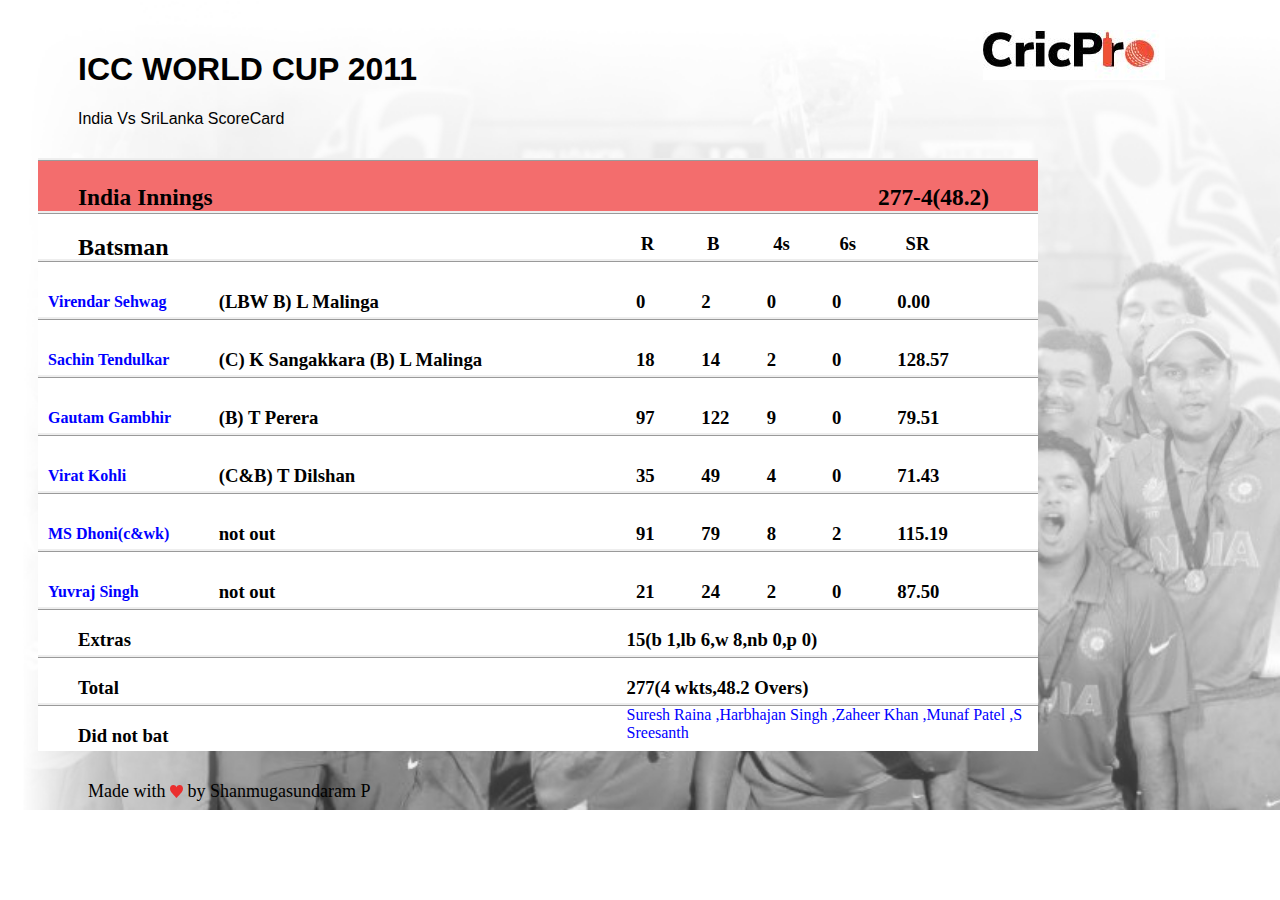
<file: Day1/Cricpro/index.html>
<!DOCTYPE html>
<html lang="en">

<head>
    <meta charset="UTF-8">
    <meta name="viewport" content="width=device-width, initial-scale=1.0">
    <title>CricPro</title>
    <link rel="stylesheet" href="style.css">
</head>

<body>
    <header>
        <ul class="matchInform">
            <li>
                <h1>ICC WORLD CUP 2011</h1>
                <p1>India Vs SriLanka ScoreCard </p1>
            </li>
            <li>
                <img src="./assets/Logo.JPG" alt="not found">
            </li>
        </ul>
        <div>
            <ul id="top">
                <li>
                    <h3>India Innings</h3>
                </li>
                <li>
                    <h3>277-4(48.2)</h3>
                </li>
            </ul>
            <ul id="three">
                <li>
                    <h2><b>Batsman</b></h2>
                </li>
                <li>
                    <h3>R</h3>
                </li>
                <li>
                    <h3>B</h3>
                </li>
                <li>
                    <h3>4s</h3>
                </li>
                <li>
                    <h3>6s</h3>
                </li>
                <li>
                    <h3>SR</h3>
                </li>
            </ul>
            <ul class="players">
                <li>
                    <h4><a href="./assets/Player6.png">Virendar Sehwag</a></h4>
                </li>
                <li id="by">
                    <h3>(LBW B) L Malinga</h3>
                </li>
                <li>
                    <h3>0</h3>
                </li>
                <li>
                    <h3>2</h3>
                </li>
                <li>
                    <h3>0</h3>
                </li>
                <li>
                    <h3>0</h3>
                </li>
                <li>
                    <h3>0.00</h3>
                </li>
            </ul>
            <ul class="players">
                <li>
                    <h4><a href="./assets/Player5.png">Sachin Tendulkar</a> </h4>
                </li>
                <li id="by">
                    <h3>(C) K Sangakkara (B) L Malinga</h3>
                </li>
                <li>
                    <h3>18</h3>
                </li>
                <li>
                    <h3>14</h3>
                </li>
                <li>
                    <h3>2</h3>
                </li>
                <li>
                    <h3>0</h3>
                </li>
                <li>
                    <h3>128.57</h3>
                </li>
            </ul>
            <ul class="players">
                <li>
                    <h4><a href="./assets/Player4.png"> Gautam Gambhir</a></h4>
                </li>
                <li id="by">
                    <h3>(B) T Perera</h3>
                </li>
                <li>
                    <h3>97</h3>
                </li>
                <li>
                    <h3>122</h3>
                </li>
                <li>
                    <h3>9</h3>
                </li>
                <li>
                    <h3>0</h3>
                </li>
                <li>
                    <h3>79.51</h3>
                </li>
            </ul>
            <ul class="players">
                <li>
                    <h4><a href="./assets/Player3.png"> Virat Kohli</a></h4>
                </li>
                <li id="by">
                    <h3>(C&B) T Dilshan</h3>
                </li>
                <li>
                    <h3>35</h3>
                </li>
                <li>
                    <h3>49</h3>
                </li>
                <li>
                    <h3>4</h3>
                </li>
                <li>
                    <h3>0</h3>
                </li>
                <li>
                    <h3>71.43</h3>
                </li>
            </ul>
            <ul class="players">
                <li>
                    <h4><a href="./assets/Player2.png"> MS Dhoni(c&wk)</a></h4>
                </li>
                <li id="by">
                    <h3>not out</h3>
                </li>
                <li>
                    <h3>91</h3>
                </li>
                <li>
                    <h3>79</h3>
                </li>
                <li>
                    <h3>8</h3>
                </li>
                <li>
                    <h3>2</h3>
                </li>
                <li>
                    <h3>115.19</h3>
                </li>
            </ul>
            <ul class="players">
                <li>
                    <h4><a href="./assets/Player1.png"> Yuvraj Singh</a></h4>
                </li>
                <li id="by">
                    <h3>not out</h3>
                </li>

                <li>
                    <h3>21</h3>
                </li>
                <li>
                    <h3>24</h3>
                </li>
                <li>
                    <h3>2</h3>
                </li>
                <li>
                    <h3>0</h3>
                </li>
                <li>
                    <h3>87.50</h3>
                </li>

            </ul>
            <ul id="two">
                <li>
                    <h3>
                        <h3>Extras</h3>
                    </h3>
                </li>
                <li>
                    <h3>15(b 1,lb 6,w 8,nb 0,p 0)</h3>
                </li>
            </ul>
            <ul id="two">
                <li>
                    <h3>Total</h3>
                </li>
                <li>
                    <h3>277(4 wkts,48.2 Overs)</h3>
                </li>
            </ul>
            <ul id="two">
                <li>
                    <h3>Did not bat</h3>
                </li>
                <li><a href="./assets/Player1-1.jpg">Suresh Raina ,</a><a href="./assets/Player1-2.jpg">Harbhajan Singh ,</a><a href="#">Zaheer Khan ,</a><a
                        href="./assets/Player1-3.jpg">Munaf Patel ,</a><a href="./assets/Player1-4.jpg">S Sreesanth</a></li>
            </ul>
        </div>
    </header>
    <footer class="footer">Made with&nbsp; <img src="./assets/prograd-heart.svg"> &nbsp;by Shanmugasundaram P</footer>
</body>

</html>
</file>
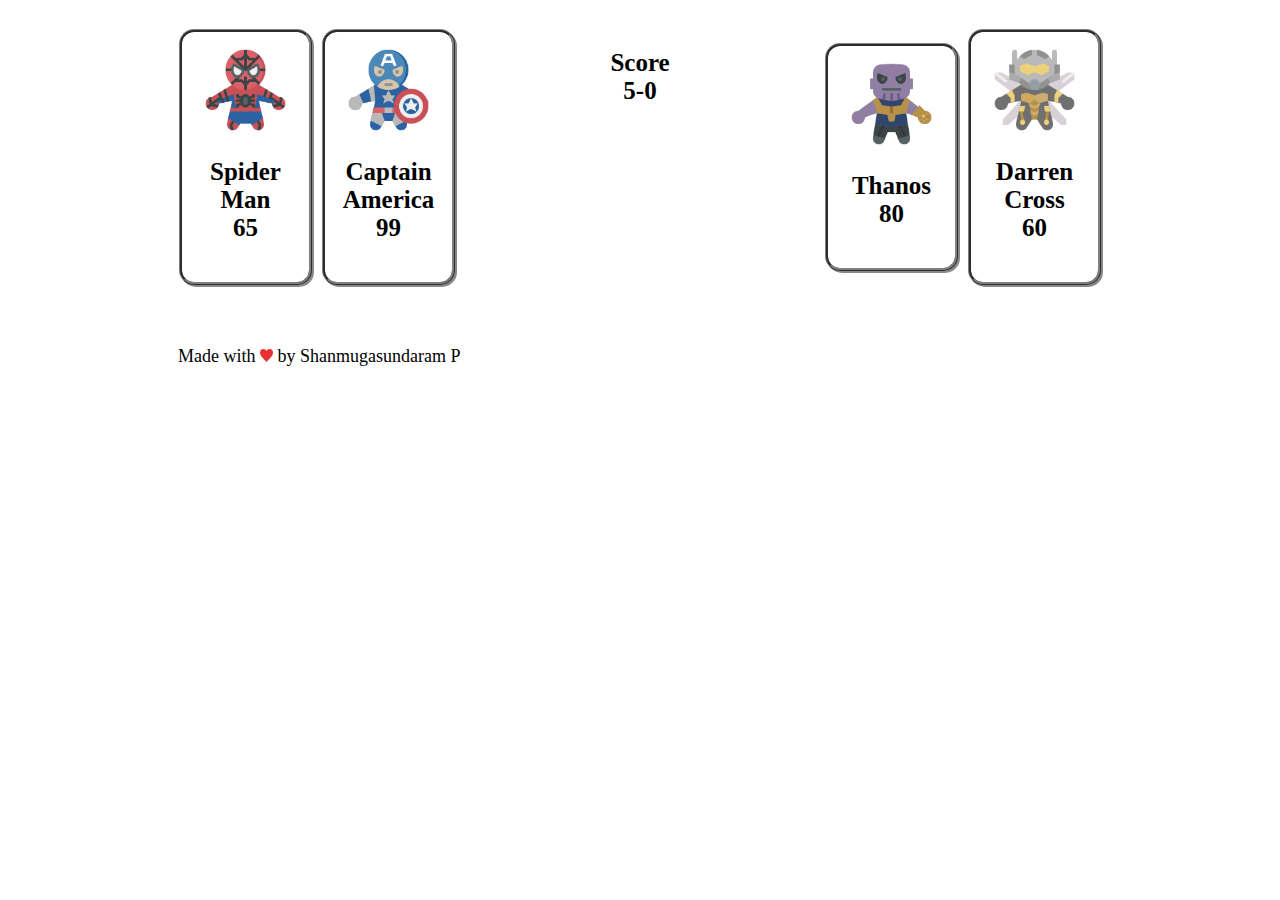
<file: Day1/Super-Wars/index.html>
<!DOCTYPE html>
<html lang="en">

<head>
    <meta charset="UTF-8">
    <meta name="viewport" content="width=device-width, initial-scale=1.0">
    <meta http-equiv="X-UA-Compatible" content="ie=edge">
    <title>Super Wars</title>
    <link rel="stylesheet" href="style.css">
</head>
<body>
    <div class="box">
        <div class="grid_container">
            <div class="sub_grid">
                <div class="first">
                    <img src="./images/super-1.png" class="img">
                    <p>Spider Man<br>65</p>
                </div>
                <div class="first">
                    <img src="./images/super-2.png" class="img">
                    <p>Captain America<br>99</p>
                </div>
            </div>
            <div>
                <p>Score<br>5-0</p>
            </div>
            <div class="sub_grid">
                <div class="first">
                    <img src="./images/super-20.png" class="img">
                    <p>Thanos<br>80</p>
                </div>
                <div class="first">
                    <img src="./images/super-19.png" class="img">
                    <p>Darren Cross<br>60</p>
                </div>
            </div>
        </div>
        <footer class="footer">Made with <img src="./images/Vector.svg"> by Shanmugasundaram P</footer>
    </div>
</body>
</html>
</file>
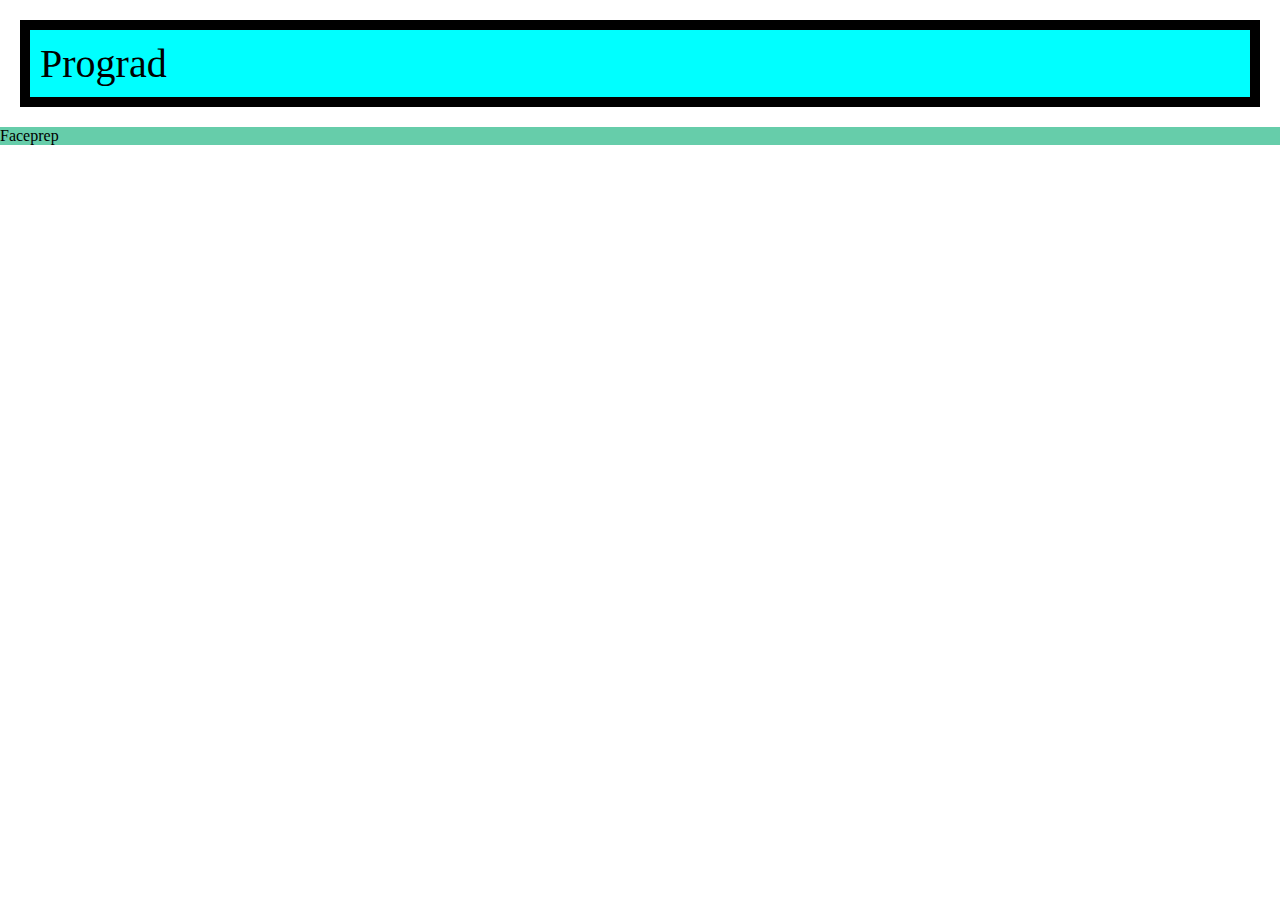
<file: Day1/Boxmodel/boxmodel.html>
<!DOCTYPE html>
<html lang="en">
<head>
    <meta charset="UTF-8">
    <meta name="viewport" content="width=device-width, initial-scale=1.0">
    <title>Box-Model</title>
    <style>
        *{
            margin: 0;
            padding: 0;
        }
        #box1{
background-color: aqua;
border: 10px solid black;
padding: 10px;
font-size: 40px;
margin: 20px;
        }
        #box2{
background-color: mediumaquamarine ;
        }
    </style>
</head>
<body>
    <div id="box1">Prograd</div>
    <div id="box2">Faceprep</div>
</body>
</html>
</file>
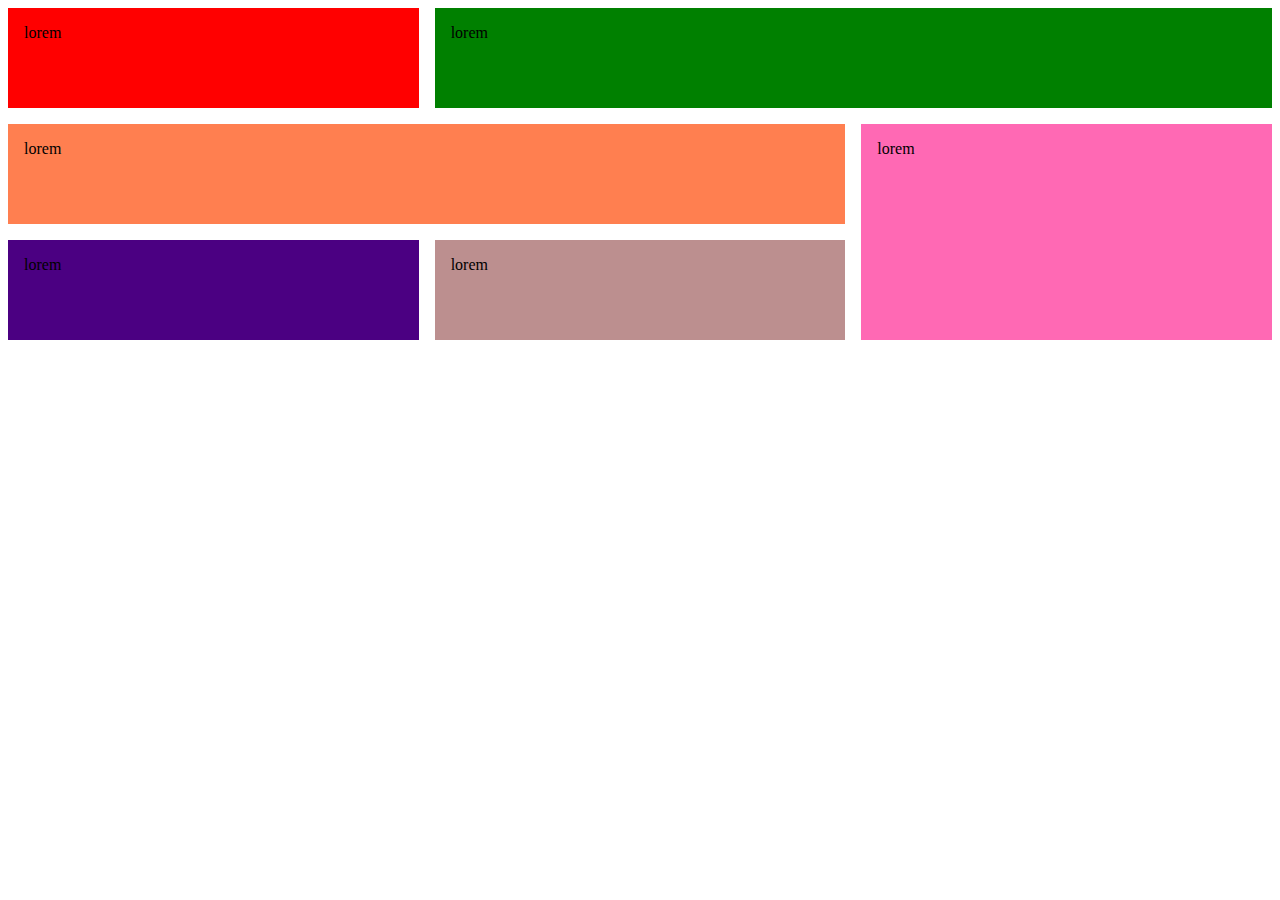
<file: Day1/Gridmodel/complex-grid.html>
<!DOCTYPE html>
<html lang="en">
<head>
    <meta charset="UTF-8">
    <meta name="viewport" content="width=device-width, initial-scale=1.0">
    <title>Complex-Grid</title>
</head>
<style>
    .container-grid{
        display: grid;
        grid-template-columns: repeat(3, 1fr);
        grid-gap: 1em;
        grid-auto-rows: minmax(100px,auto);
    }
    .container-grid>div{
        background-color: royalblue;
        padding: 1em;
    }
    .container-grid>div:nth-child(even){
        background-color:rosybrown  ;
    }
    #box1{
    
        background-color: red;
    }
    #box2{
grid-column: 2/4;
background-color: green;
    }
    #box3{
grid-row: 2/4;
grid-column: 3/4;
background-color: hotpink;
    }
    #box4{
        background-color: indigo;

    }
    #box5{
background-color: coral;
    }
    #box5{
        grid-row: 2/3;
        grid-column: 1/3;
background-color: coral;
    }
</style>
<body>
<div class="container-grid">
    <div id="box1">lorem</div>
    <div id="box2">lorem</div>
    <div id="box3">lorem</div>
    <div id="box4">lorem</div>
    <div id="box5">lorem</div>
    <div id="box6">lorem</div>      
</div>
</body>
</html>
</file>
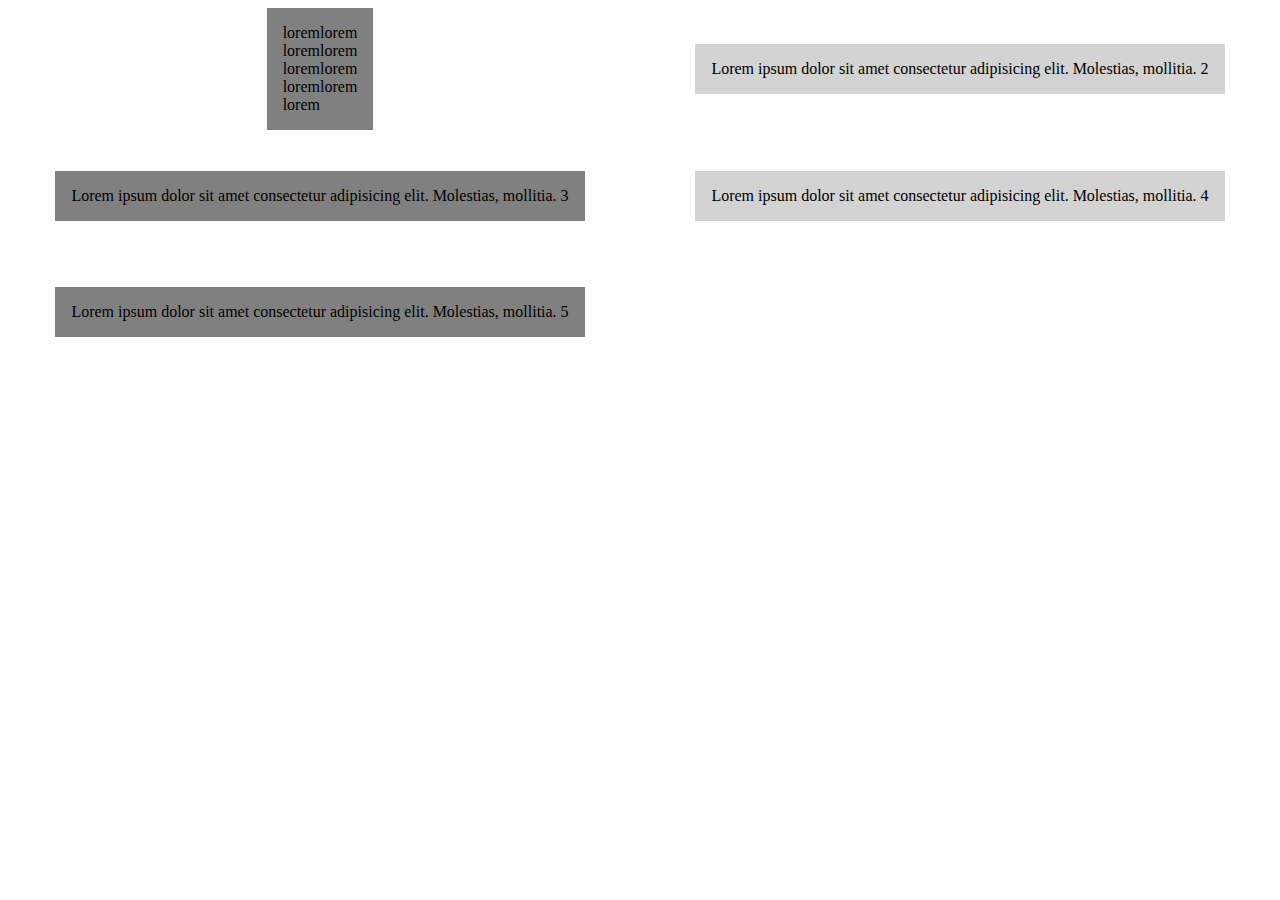
<file: Day1/Gridmodel/nested-grid.html>
<!DOCTYPE html>
<html lang="en">
<head>
    <meta charset="UTF-8">
    <meta name="viewport" content="width=device-width, initial-scale=1.0">
    <title>Nested-Grid</title>
</head>
<style>
    .grid-container{
        display: grid;
        grid-template-columns: 1fr 1fr;
        grid-gap: 1em;
        grid-auto-rows: minmax(100px,auto);
        justify-items: center;
        /*justify-items: stretch;*/
        align-items: center;

    }
    .grid-container>div{

        padding: 1em;
        background-color: gray;
    }
    .grid-container>div:nth-child(even){

        background-color: lightgray;
    }
    #div1{
        display: grid;
        grid-template-columns: repeat(2, 1fr);
    }
</style>
<body>
    <div class="grid-container">
        <div id="div1">
            <div>lorem</div>
            <div>lorem</div>
            <div>lorem</div>
            <div>lorem</div>
            <div>lorem</div>
            <div>lorem</div>
            <div>lorem</div>
            <div>lorem</div>
            <div>lorem</div>
        </div>
        <div>Lorem ipsum dolor sit amet consectetur adipisicing elit. Molestias, mollitia. 2</div>
        <div>Lorem ipsum dolor sit amet consectetur adipisicing elit. Molestias, mollitia. 3</div>
        <div>Lorem ipsum dolor sit amet consectetur adipisicing elit. Molestias, mollitia. 4</div>
        <div>Lorem ipsum dolor sit amet consectetur adipisicing elit. Molestias, mollitia. 5</div>
    </div>
</body>
</html>
</file>
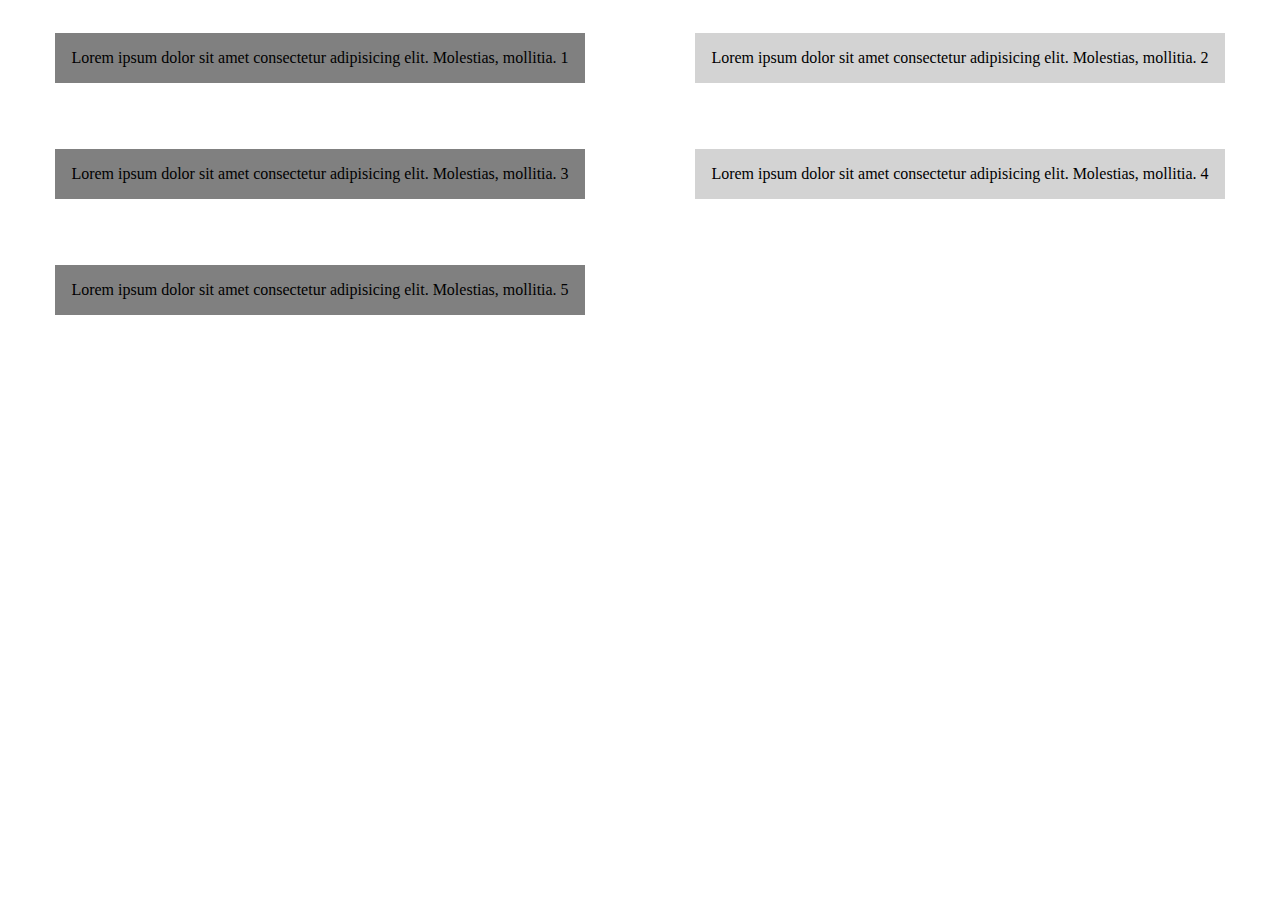
<file: Day1/Gridmodel/simple-grid.html>
<!DOCTYPE html>
<html lang="en">
<head>
    <meta charset="UTF-8">
    <meta name="viewport" content="width=device-width, initial-scale=1.0">
    <title>Simple-Grid</title>
</head>
<style>
    .grid-container{
        display: grid;
        grid-template-columns: 1fr 1fr;
        grid-gap: 1em;
        grid-auto-rows: 100px;
        justify-items: center;
        /*justify-items: stretch;*/
        align-items: center;

    }
    .grid-container>div{

        padding: 1em;
        background-color: gray;
    }
    .grid-container>div:nth-child(even){

        background-color: lightgray;
    }
</style>
<body>
    <div class="grid-container">
        <div>Lorem ipsum dolor sit amet consectetur adipisicing elit. Molestias, mollitia. 1</div>
        <div>Lorem ipsum dolor sit amet consectetur adipisicing elit. Molestias, mollitia. 2</div>
        <div>Lorem ipsum dolor sit amet consectetur adipisicing elit. Molestias, mollitia. 3</div>
        <div>Lorem ipsum dolor sit amet consectetur adipisicing elit. Molestias, mollitia. 4</div>
        <div>Lorem ipsum dolor sit amet consectetur adipisicing elit. Molestias, mollitia. 5</div>
    </div>
</body>
</html>
</file>
<file: Day1/Cricpro/style.css>
body {
	background-image: url("./assets/background-image1.png");
	background-repeat: no-repeat;
	background-size: 100% 100%;
}
.matchInform {
	display: grid;
	grid-template-columns: 7fr 2fr;
	font-family: 'Lucida Sans', 'Lucida Sans Regular', 'Lucida Grande', 'Lucida Sans Unicode', Geneva, Verdana, sans-serif;
	margin: 30px;
	list-style: none;
}
header div {
	width: 1000px;
	margin: 30px;
}
header div ul {
	display: grid;
	grid-template-columns: 1fr 1fr 1fr 1fr 1fr 1fr 1fr 1fr 1fr 1fr 1fr;
	border-top-style: ridge;
	margin: 0px;
	height: 35px;
	background-color: white;
}
a {
	text-decoration: none;
	color: blue;
	cursor: pointer;
}
#by {
	padding-left: 40px;
}
#two {
	display: grid;
	grid-template-columns: 4fr 3fr;
	text-decoration: none;
	list-style: none;
	padding-bottom: 10px;
}
#top {
	display: grid;
	grid-template-columns: 5fr 1fr;
	background-color: rgb(243, 109, 109);
	text-decoration: none;
	list-style: none;
	font-size: 20px;
	padding-bottom: 15px;
}
.players {
	text-decoration: none;
	list-style: none;
	display: grid;
	grid-template-columns: 2fr 7fr 1fr 1fr 1fr 1fr 1fr 1fr;
	align-items: center;
	justify-content: center;
	padding: 10px;
}
#three {
	display: grid;
	grid-template-columns: 8.5fr 1fr 1fr 1fr 1fr 1fr 1fr;
	text-decoration: none;
	list-style: none;
	padding-bottom: 10px;

}
.footer {
	display: flex;
	flex-direction: row;
	align-content: flex-end;
	position: relative;
	margin-left: 80px;
	font-size: 18px;
	font-family: Nunito Sans;
	font-style: normal;

}
</file>
<file: Day1/Super-Wars/style.css>
.footer {
  margin-top: 40px;
  margin-left: 170px;
  font-size: 18px;
}
.box {
  display: block;
  box-shadow: 3px silver;
}
.grid_container {
  display: grid;
  grid-template-columns: 1fr 1fr 1fr;
  grid-gap: 5px;
  grid-auto-rows: minmax(100px, auto);
  border-radius: 10px;
  padding-left: 150px;
  padding-right: 150px;
  background-color: white;
}
.grid_container>div {
  padding: 1em;
  background-color: white
}
.grid_container>div:nth-child(even) {
  background: white;
}
.sub_grid {
  display: grid;
  grid-template-columns: 1fr 1fr;
  align-items: center;
  grid-gap: 10px;
  border: 5px solid white;
  background-color: white;
}
.first {
  border: 3px solid gray;
  border-radius: 15px;
  border-style: ridge;
  justify-content: center;
  background-color: white;
  box-shadow: 2px 2px #888888;
  padding-bottom: 15px;
  padding-left: 10px;
  padding-right: 10px;
}
p {
  text-align: center;
  font-size: 25px;
  font-weight: 600;
  padding-top: 0;
}
.img {
  padding-top: 15px;
  display: block;
  margin-left: auto;
  margin-right: auto;
  margin-bottom: 0em;
  width: 80%;
  padding-bottom: 0;
  align-items: center;
}
</file>
